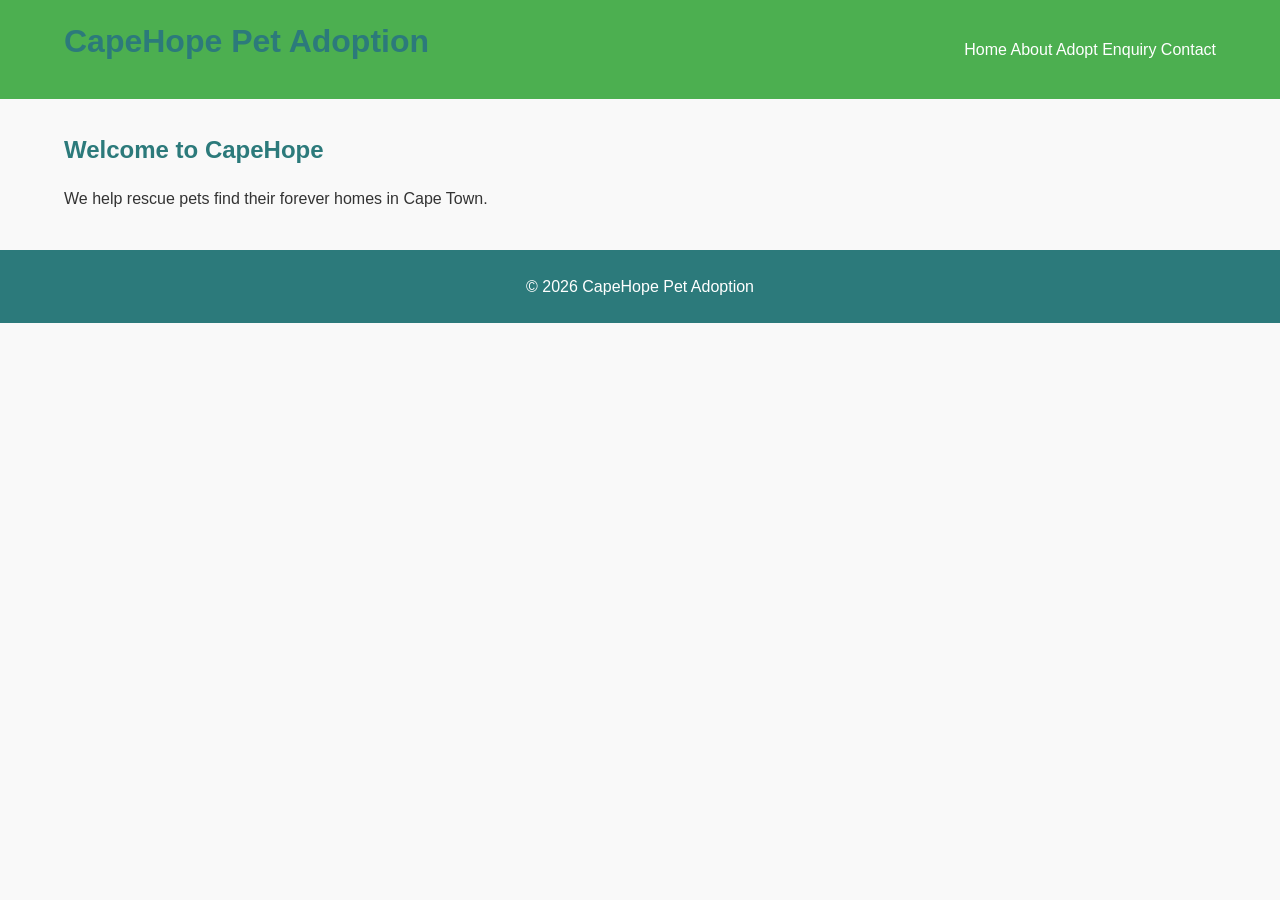
<file: index.html>
<!DOCTYPE html>
<html lang="en">
<head>
    <meta charset="UTF-8">
    <meta name="viewport" content="width=device-width, initial-scale=1.0">
    <title>CapeHope - Home</title>
    <link rel="stylesheet" href="style.css">
</head>
<body>
    <header>
        <h1>CapeHope Pet Adoption</h1>
        <nav>
            <a href="index.html">Home</a>
            <a href="about.html">About</a>
            <a href="adopt.html">Adopt</a>
            <a href="enquiry.html">Enquiry</a>
            <a href="contact.html">Contact</a>
        </nav>
    </header>

    <main>
        <h2>Welcome to CapeHope</h2>
        <p>We help rescue pets find their forever homes in Cape Town.</p>
    </main>

    <footer>
        <p>&copy; 2026 CapeHope Pet Adoption</p>
    </footer>

    <script src="script.js"></script>
</body>
</html>
</file>
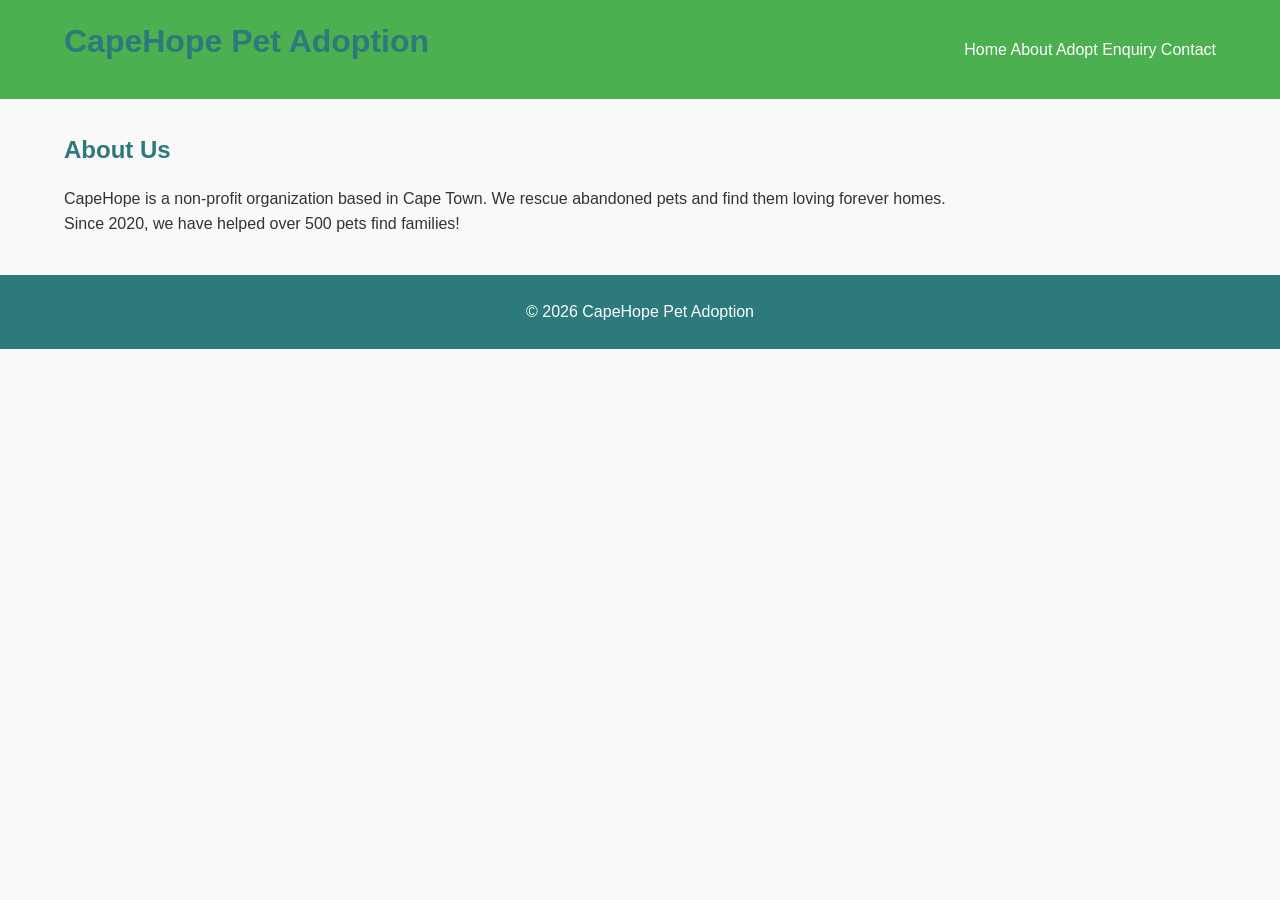
<file: about.html>
<!DOCTYPE html>
<html lang="en">
<head>
    <meta charset="UTF-8">
    <meta name="viewport" content="width=device-width, initial-scale=1.0">
    <title>CapeHope - About Us</title>
    <link rel="stylesheet" href="style.css">
</head>
<body>
    <header>
        <h1>CapeHope Pet Adoption</h1>
        <nav>
            <a href="index.html">Home</a>
            <a href="about.html">About</a>
            <a href="adopt.html">Adopt</a>
            <a href="enquiry.html">Enquiry</a>
            <a href="contact.html">Contact</a>
        </nav>
    </header>
    <main>
        <h2>About Us</h2>
        <p>CapeHope is a non-profit organization based in Cape Town. We rescue abandoned pets and find them loving forever homes.</p>
        <p>Since 2020, we have helped over 500 pets find families!</p>
    </main>
    <footer>
        <p>&copy; 2026 CapeHope Pet Adoption</p>
    </footer>
    <script src="script.js"></script>
</body>
</html>
</file>
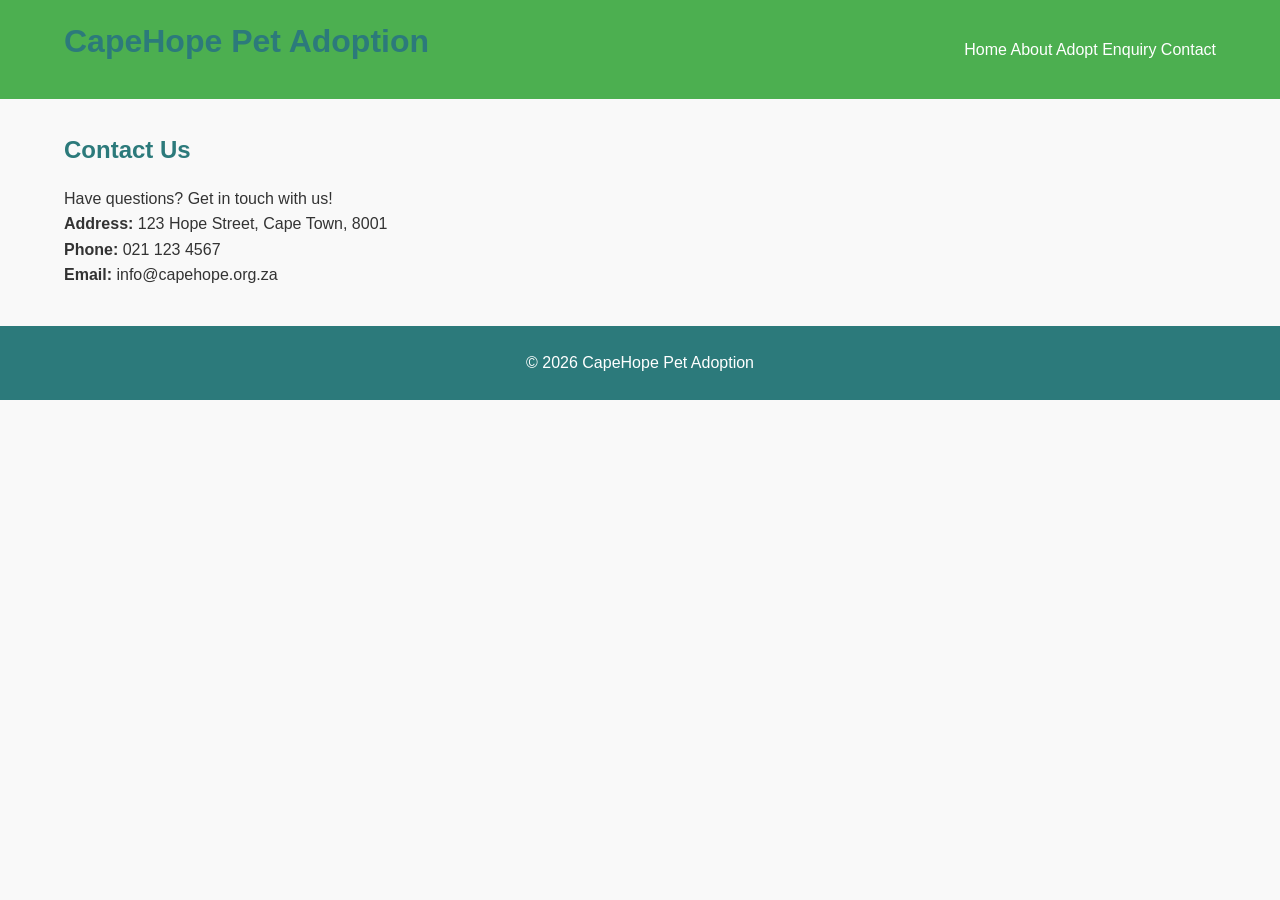
<file: contact.html>
<!DOCTYPE html>
<html lang="en">
<head>
    <meta charset="UTF-8">
    <meta name="viewport" content="width=device-width, initial-scale=1.0">
    <title>CapeHope - Contact</title>
    <link rel="stylesheet" href="style.css">
</head>
<body>
    <header>
        <h1>CapeHope Pet Adoption</h1>
        <nav>
            <a href="index.html">Home</a>
            <a href="about.html">About</a>
            <a href="adopt.html">Adopt</a>
            <a href="enquiry.html">Enquiry</a>
            <a href="contact.html">Contact</a>
        </nav>
    </header>
    <main>
        <h2>Contact Us</h2>
        <p>Have questions? Get in touch with us!</p>
        <p><b>Address:</b> 123 Hope Street, Cape Town, 8001</p>
        <p><b>Phone:</b> 021 123 4567</p>
        <p><b>Email:</b> info@capehope.org.za</p>
    </main>
    <footer>
        <p>&copy; 2026 CapeHope Pet Adoption</p>
    </footer>
    <script src="script.js"></script>
</body>
</html>
</file>
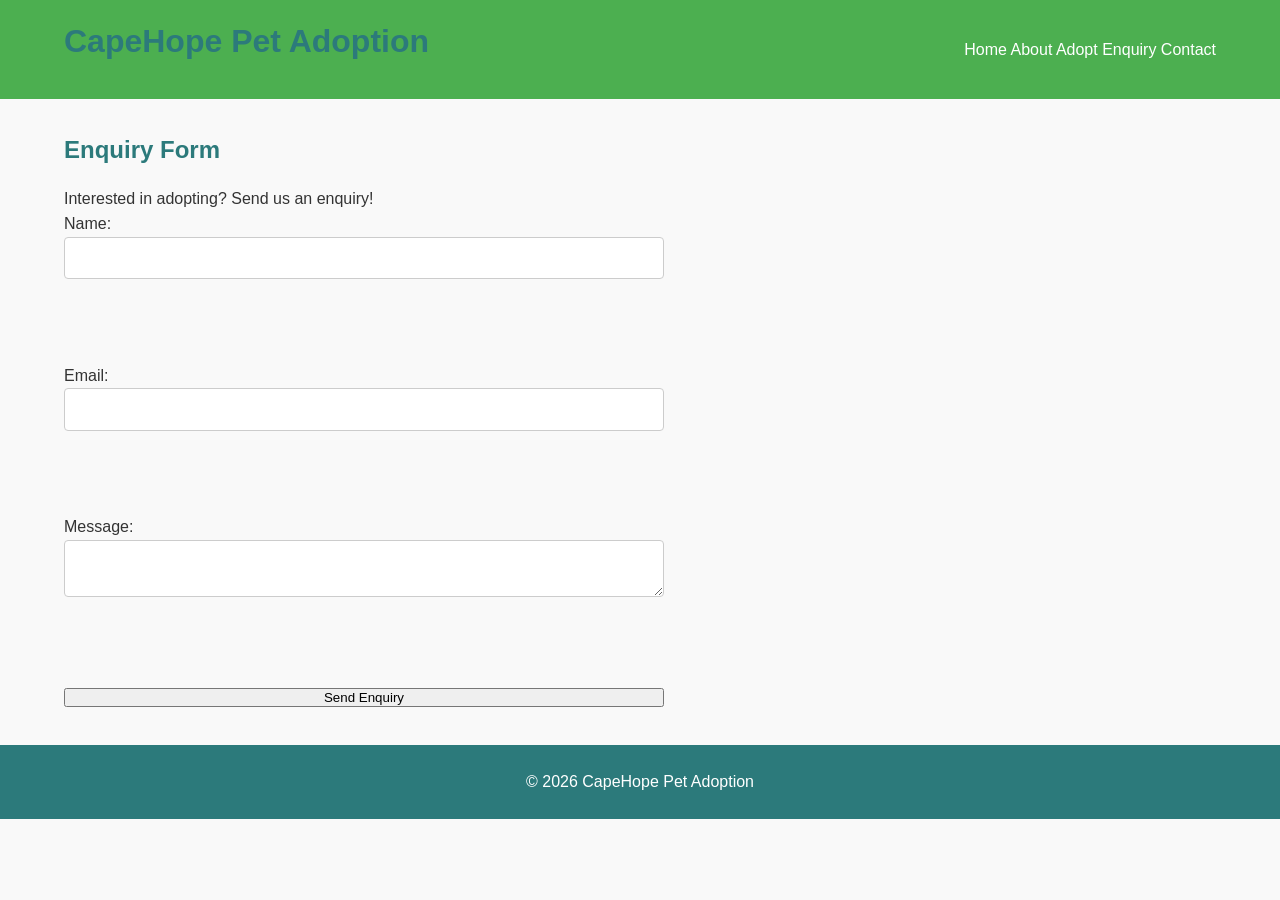
<file: enquiry.html>
<!DOCTYPE html>
<html lang="en">
<head>
    <meta charset="UTF-8">
    <meta name="viewport" content="width=device-width, initial-scale=1.0">
    <title>CapeHope - Enquiry</title>
    <link rel="stylesheet" href="style.css">
</head>
<body>
    <header>
        <h1>CapeHope Pet Adoption</h1>
        <nav>
            <a href="index.html">Home</a>
            <a href="about.html">About</a>
            <a href="adopt.html">Adopt</a>
            <a href="enquiry.html">Enquiry</a>
            <a href="contact.html">Contact</a>
        </nav>
    </header>
    <main>
        <h2>Enquiry Form</h2>
        <p>Interested in adopting? Send us an enquiry!</p>
        <form>
            <label>Name: <input type="text" name="name" required></label><br><br>
            <label>Email: <input type="email" name="email" required></label><br><br>
            <label>Message: <textarea name="message" required></textarea></label><br><br>
            <button type="submit">Send Enquiry</button>
        </form>
    </main>
    <footer>
        <p>&copy; 2026 CapeHope Pet Adoption</p>
    </footer>
    <script src="script.js"></script>
</body>
</html>
</file>
<file: style.css>
/* Reset */
* {
margin:0;
padding:0;
box-sizing:border-box;
}
body {
font-family:Arial, sans-serif;
font-size:1rem;
line-height:1.6;
color:#333;
background:#f9f9f9;
}
header {
background:#4CAF50;
padding:1rem 5%;
display:flex;
justify-content:space-between;
align-items:center;
}
.logo {
font-size:1.5rem;
color:white;
font-weight:bold;
}
nav ul {
display:flex;
list-style:none;
gap:1.5rem;
}
nav a {
color:white;
text-decoration:none;
font-size:1rem;
}
nav a:hover {
color:#2c7a7b;
}
main {
width:90%;
margin:2rem auto;
}
section {
padding:2%;
margin-bottom:2rem;
background:white;
border-radius:8px;
}
h1, h2 {
color:#2c7a7b;
margin-bottom:1rem;
}
.pet-grid {
display:grid;
grid-template-columns:1fr 1fr 1fr;
gap:2rem;
padding:20px;
}
.pet-card {
border:1px solid #ddd;
padding:1rem;
border-radius:8px;
text-align:center;
}
.pet-card img {
width:100%;
height:200px;
object-fit:cover;
}
.pet-card h3 {
color:#2c7a7b;
margin:1rem 0;
}
.btn {
background:#4CAF50;
color:white;
padding:0.8rem 1.5rem;
border:none;
border-radius:5px;
cursor:pointer;
}
.btn:hover {
background:#2c7a7b;
}
footer {
background:#2c7a7b;
color:white;
text-align:center;
padding:1.5rem;
margin-top:3%;
}
form {
display:flex;
flex-direction:column;
gap:1rem;
width:100%;
max-width:600px;
}
input, textarea {
padding:0.8rem;
border:1px solid #ccc;
border-radius:4px;
width:100%;
}
@media screen and (max-width:1024px) {
.pet-grid {
grid-template-columns:1fr 1fr;
}
header {
flex-direction:column;
gap:1rem;
}
main {
width:95%;
}
}
@media screen and (max-width:768px) {
.pet-grid {
grid-template-columns:1fr;
}
nav ul {
flex-direction:column;
text-align:center;
}
header {
padding:1rem;
}
body {
font-size:0.9rem;
}
section {
padding:4%;
}
}
</file>
